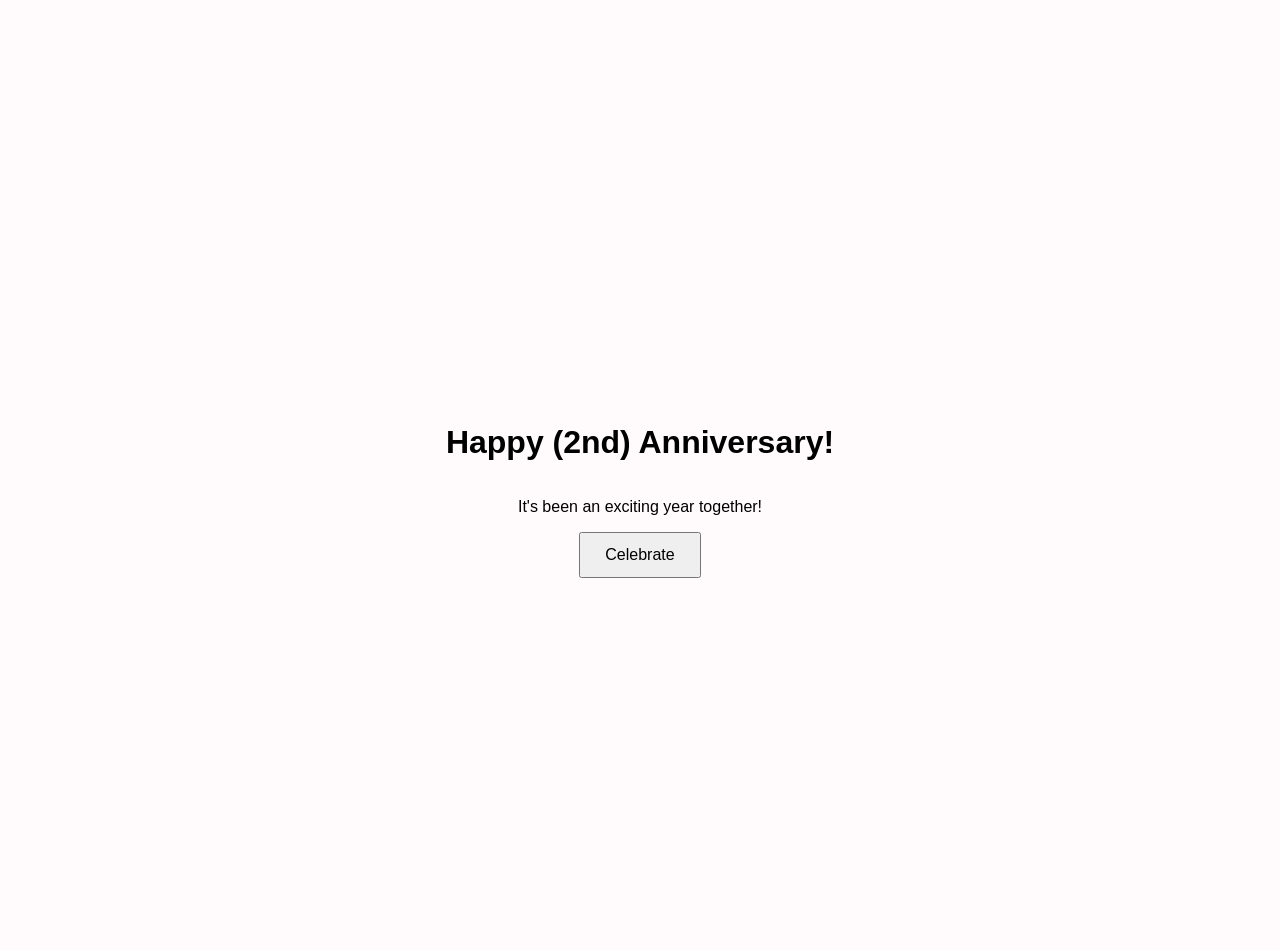
<file: index.html>
<!DOCTYPE html>
<html lang="en">
<head>
    <meta charset="UTF-8">
    <meta name="viewport" content="width=device-width, initial-scale=1.0">
    <title>Anniversary</title>
    <link rel="stylesheet" href="styles.css">
    <script type="module" src="scripts.js" defer></script>
</head>
<body style="text-align: center; margin-top: 50px;">
    <canvas id="confettiCanvas"></canvas>

    <h1>Happy (2nd) Anniversary!</h1>
    <p>It's been an exciting year together!</p>
    <button id="celebrateBtn">Celebrate</button>
    <div id="cheers"></div>

    <div id="questionSection" class="hidden">
        <h2 id="questionText">I have a question for you</h2>
        <div id="buttonContainer">
            <button id="yesBtn" class="response-btn">Yes</button>
            <button id="noBtn" class="response-btn">No</button>
        </div>
    </div>
</body>
</html>
</file>
<file: styles.css>
/* styles.css */

body {
  margin: 0;
  height: 100vh;
  display: flex;
  flex-direction: column;
  justify-content: center;
  align-items: center;
  font-family: sans-serif;
  overflow: hidden;
  background-color: #fffafc;
}

button {
  padding: 12px 24px;
  font-size: 1rem;
  cursor: pointer;
}

#cheers {
  margin-top: 20px;
  font-size: 2rem;
  opacity: 0;
  transition: opacity 1s ease-in;
}

#cheers.show {
  opacity: 1;
}

#questionSection {
  margin-top: 40px;
  opacity: 0;
  transition: opacity 1s ease-in;
  pointer-events: none;
}

#questionSection.show {
  opacity: 1;
  pointer-events: auto;
}

#questionSection.hidden {
  display: none;
}

#questionText {
  font-size: 1.5rem;
  margin-bottom: 30px;
}

#buttonContainer {
  display: flex;
  gap: 20px;
  justify-content: center;
}

.response-btn {
  padding: 12px 24px;
  font-size: 1rem;
  cursor: pointer;
  position: relative;
  transition: all 0.2s ease;
}

#confettiCanvas {
  position: fixed;
  top: 0;
  left: 0;
  pointer-events: none; /* clicks pass through */
  width: 100%;
  height: 100%;
  z-index: 0;
}
</file>
